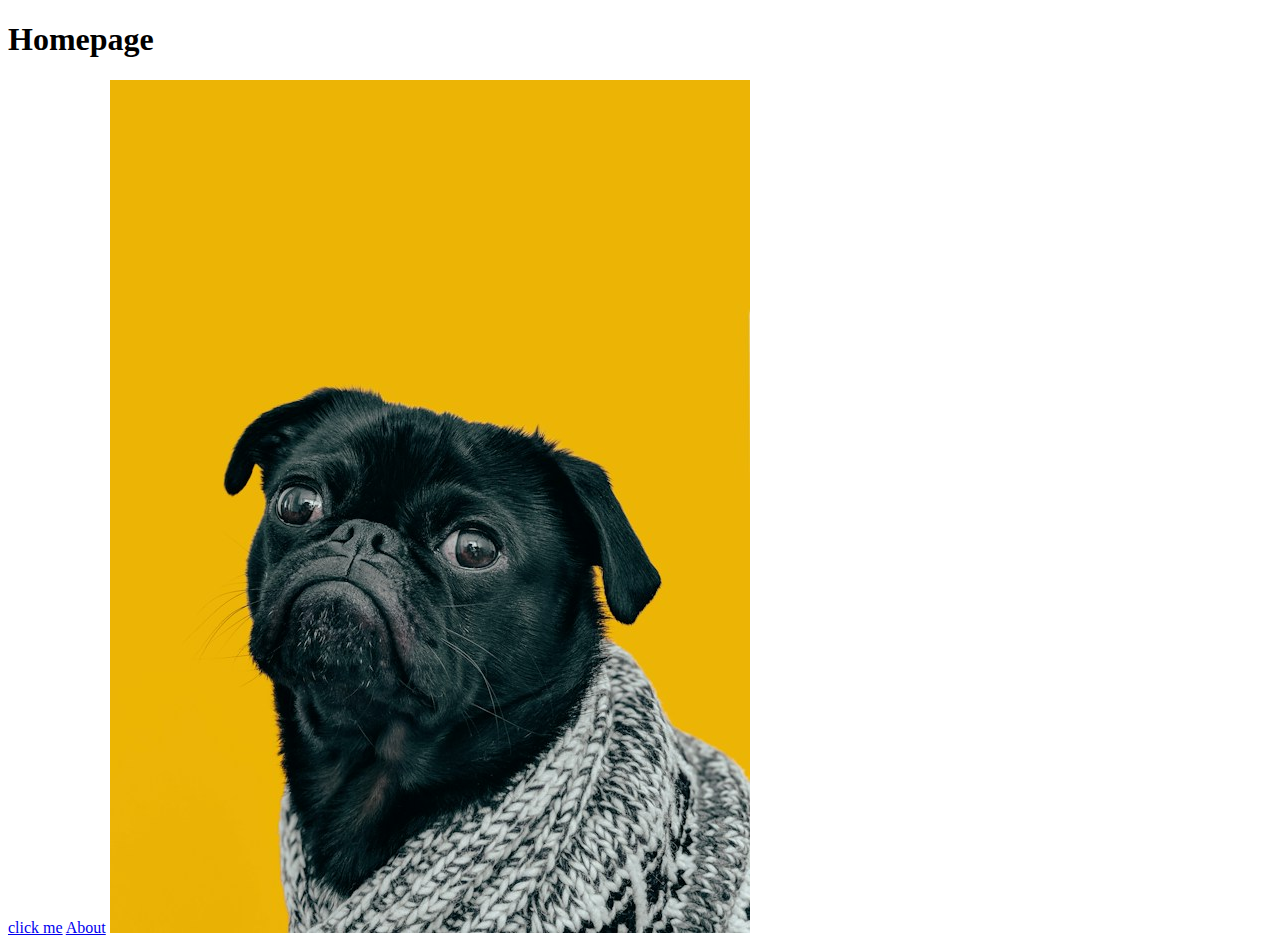
<file: odin-links-and-images/index.html>
<!DOCTYPE html>
<html lang="en">
<head>
    <meta charset="UTF-8">
    <meta name="viewport" content="width=device-width, initial-scale=1.0">
    <title>odin-links-and-images</title>
</head>
<body>
    <h1>Homepage</h1>

    <a href="https://www.theodinproject.com/about" target="_blank">click me</a>

    <a href="./pages/about.html">About</a>


    <img src="./images/charlesdeluvio-Mv9hjnEUHR4-unsplash.jpg" alt="">
</body>
</html>
</file>
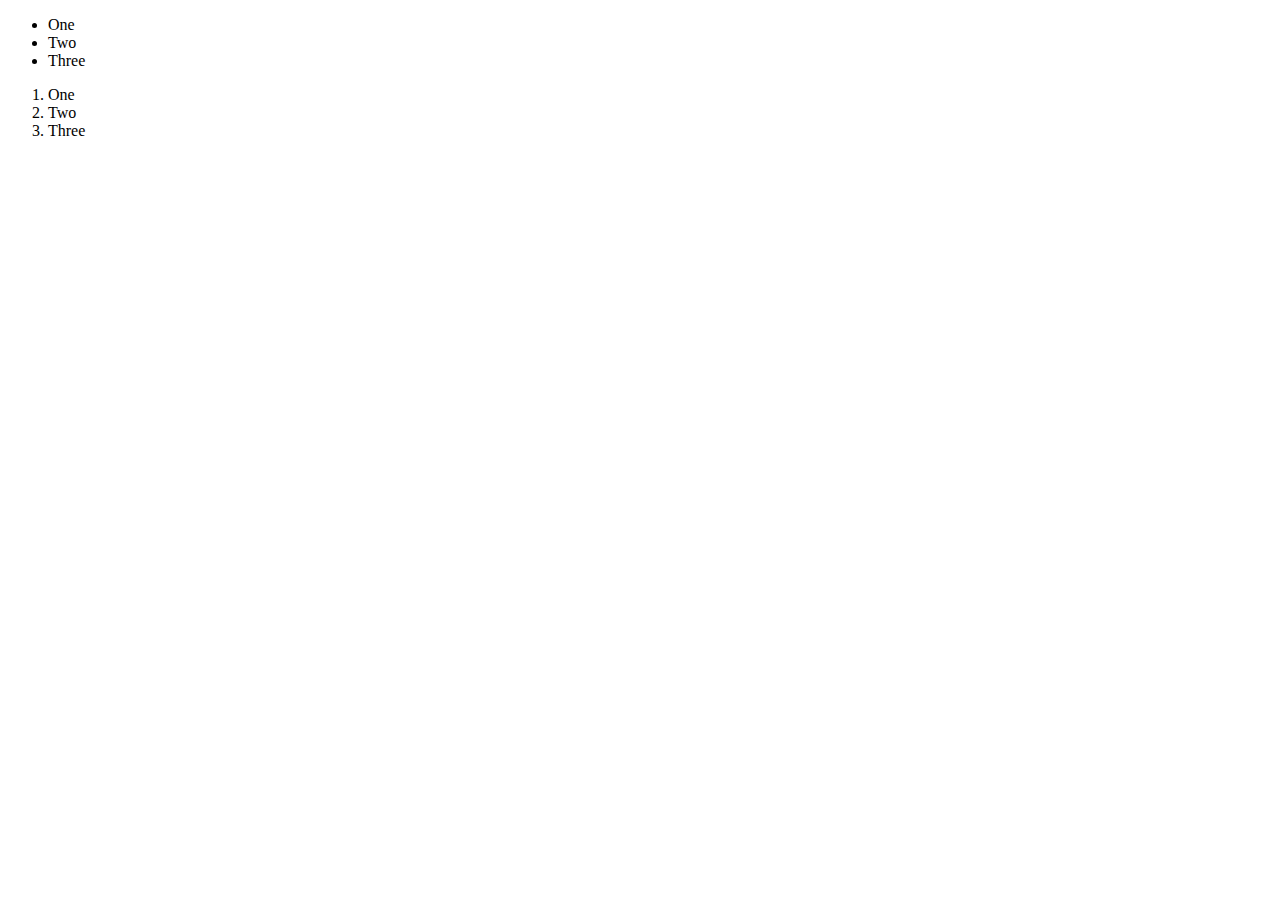
<file: testing_web_page/index.html>
<!DOCTYPE html>
<html lang="en">
<head>
    <meta charset="UTF-8">
    <meta name="viewport" content="width=device-width, initial-scale=1.0">
    <title>Testing Page</title>
    <link rel="stylesheet" href="index.css">
</head>
<body>
    <ul>
        <li>One</li>
        <li>Two</li>
        <li>Three</li>
    </ul>
    <ol>
        <li>One</li>
        <li>Two</li>
        <li>Three</li>
    </ol>
</body>
</html>
</file>
<file: testing_web_page/index.css>
ul {
    list-style: disc;
    padding-left: 40px;
  }
</file>
